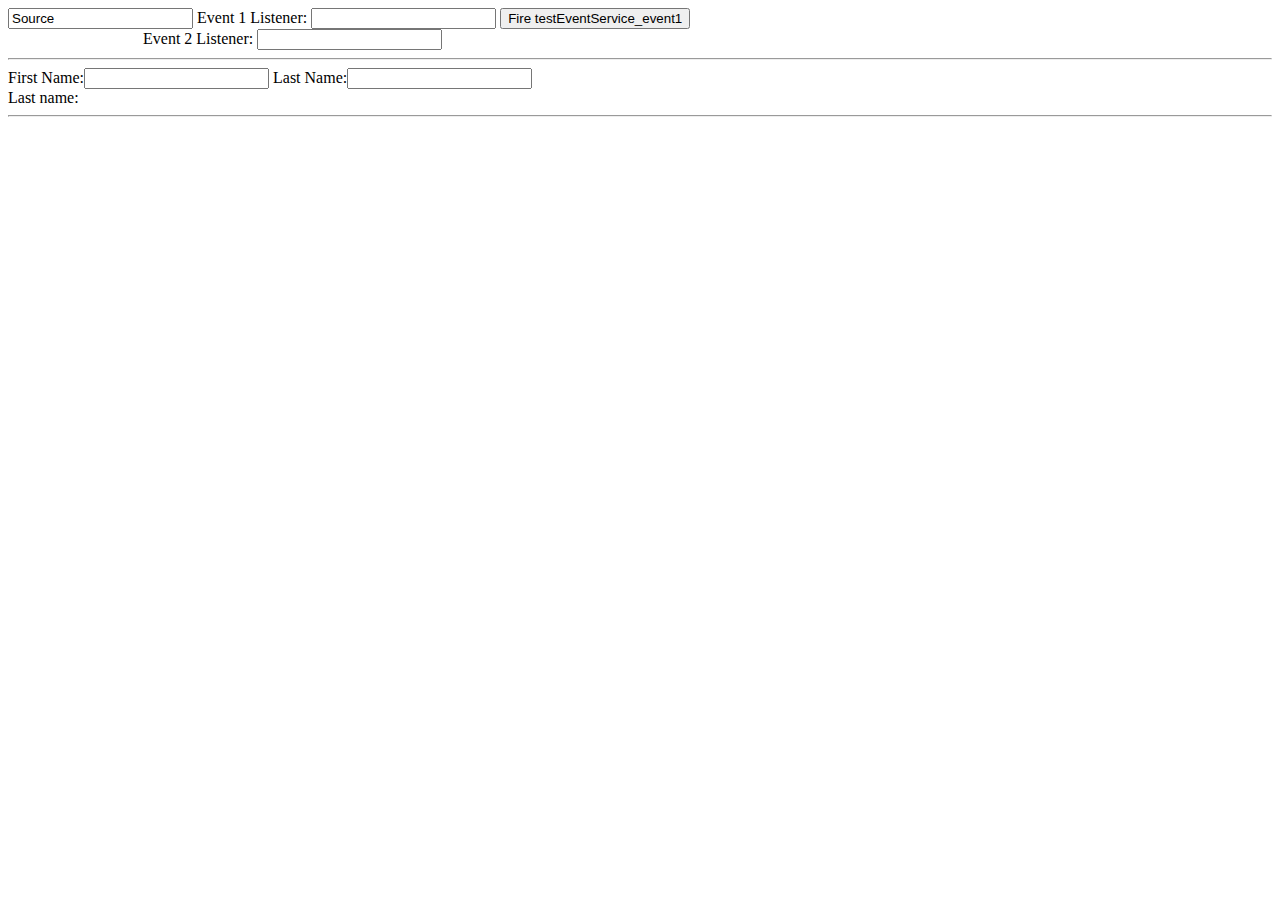
<file: drawTool.html>
<!DOCTYPE html>
<html>
<head>
    <title></title>
    <meta charset="UTF-8">
    <script src="js/frameworks/angular.js"></script>
    <script src="js/controllers/testCtrl2.js"></script>
    <script src="js/controllers/testCtrl1.js"></script>
    <script src="js/services/testEventService.js"></script>
    <script src="js/directives/testDirective/testDirective.js"></script>
    <script src="js/directives/testDirective2/testDirective2.js"></script>


    <title>Event Example</title>
</head>

<body ng-app="testEventModule">
    <div ng-controller="testCtrl1">
        <input ng-model="sourceMessage">
        Event 1 Listener: <input ng-model="message">
        <button ng-click="handleClick(sourceMessage);">Fire {{eventName}}</button>
    </div>
    <div ng-controller="testCtrl2" style="padding-left: 135px;">
        Event 2 Listener: <input ng-model="message">
    </div>
    <hr>
    First Name:<input ng-model="firstName"/>
    Last Name:<input ng-model="lastName"/>

    <div test-directive first-name="firstName" last-name="lastName"></div>
    <hr>
    <div test-directives first-name="firstName" last-name="lastName"></div>
</body>

</html>
</file>
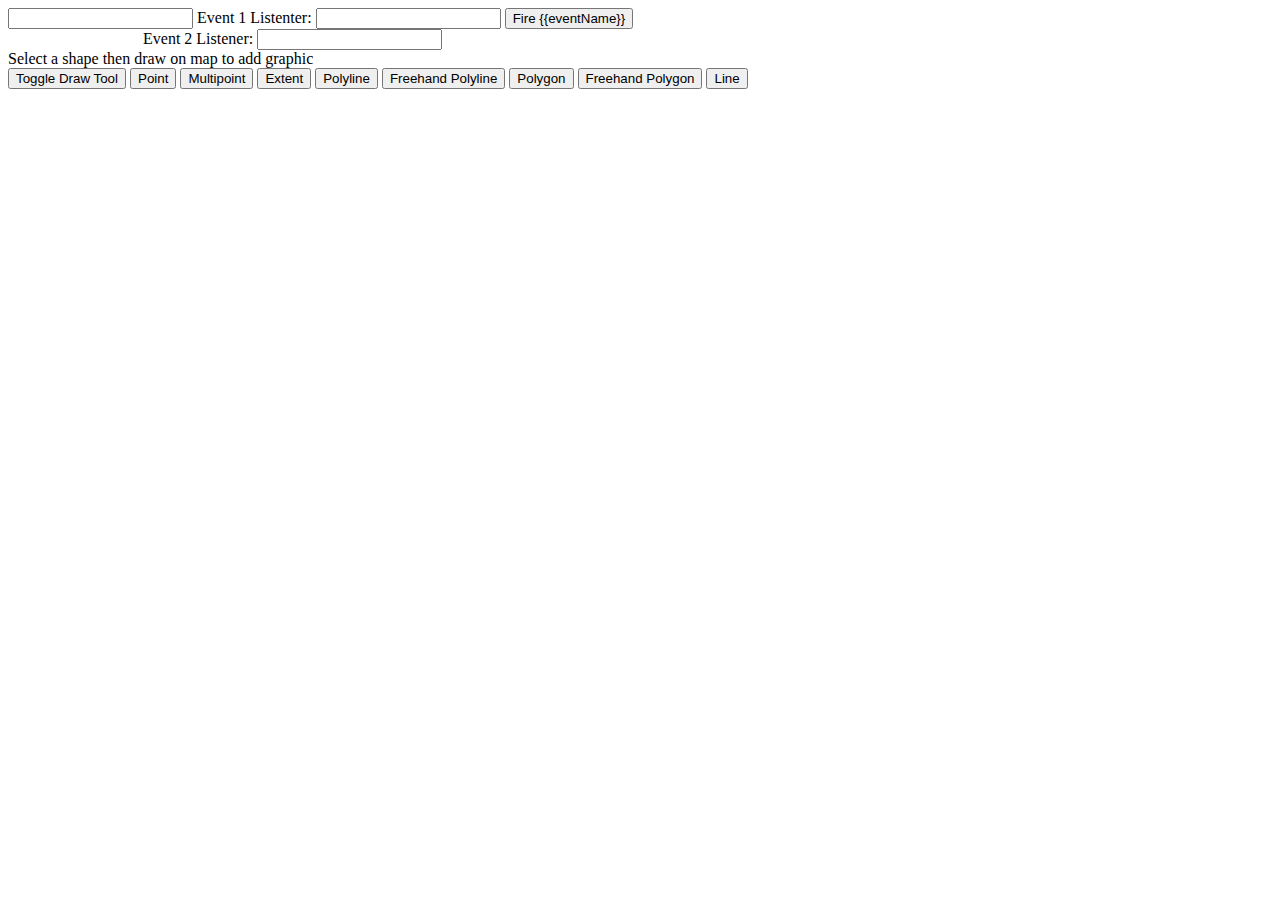
<file: Map.html>
<!DOCTYPE html>
<html>
<head>
    <title></title>
    <meta charset="UTF-8">
    <script src="js/frameworks/angular.js"></script>
    <script src="js/controllers/testCtrl2.js"></script>
    <script src="js/controllers/testCtrl1.js"></script>
    <script src="js/services/testEventService.js"></script>
    <link rel="stylesheet" href="http://serverapi.arcgisonline.com/jsapi/arcgis/3.5/js/dojo/dijit/themes/claro/claro.css">
    <link rel="stylesheet" href="http://serverapi.arcgisonline.com/jsapi/arcgis/3.5/js/esri/css/esri.css">
    <script src="http://serverapi.arcgisonline.com/jsapi/arcgis/3.5/"></script>
    <script src="js/drawTool.js" type="text/javascript"></script>
    <!-- DOJO Script Block -->

    <script type="text/javascript">
        dojo.require("esri.map");
        dojo.require("esri.arcgis.utils");
        dojo.require("esri.layers.agstiled");
        dojo.require("esri.toolbars.draw");
        var map, tb;

        function init() {
            map = new esri.Map("mapDiv", {
                center: [-25.312, 34.307],
                zoom: 3,
                basemap: "streets"
            });
            dojo.connect(map, "onLoad", initToolbar);

        }

       // dojo.addOnLoad(init);

        dojo.ready(init);
    </script>

    <title>Map</title>
</head>

<body ng-app="myDrawTool">
<div ng-controller="drawCtrl">
    <input ng-model="sourceMessage">
    Event 1 Listenter: <input ng-model="message">
    <button ng-click="handleClick(sourceMessage);">Fire {{eventName}}</button>
</div>
<div ng-controller="mapCtrl" style="padding-left: 135px;">
    Event 2 Listener: <input ng-model="message">
</div>
<div id="info">
    <div>Select a shape then draw on map to add graphic</div>
    <button id="toggleDraw" data-dojo-type="digi.form.Button">Toggle Draw Tool</button>
    <button id="drawPoint" data-dojo-type="dijit.form.Button">Point</button>
    <button id="drawMultipoint" data-dojo-type="dijit.form.Button">Multipoint</button>
    <button id="drawExtent" data-dojo-type="dijit.form.Button">Extent</button>
    <button id="drawPolyline" data-dojo-type="dijit.form.Button">Polyline</button>
    <button id="drawFreehandPolyline" data-dojo-type="dijit.form.Button">Freehand Polyline</button>
    <button id="drawPolygon" data-dojo-type="dijit.form.Button">Polygon</button>
    <button id="drawFreehandPolygon" data-dojo-type="dijit.form.Button">Freehand Polygon</button>
    <button id="drawLine" data-dojo-type="dijit.form.Button">Line</button>
</div>
<div id="mapDiv" class="mapContent"></div>
</body>

</html>
</file>
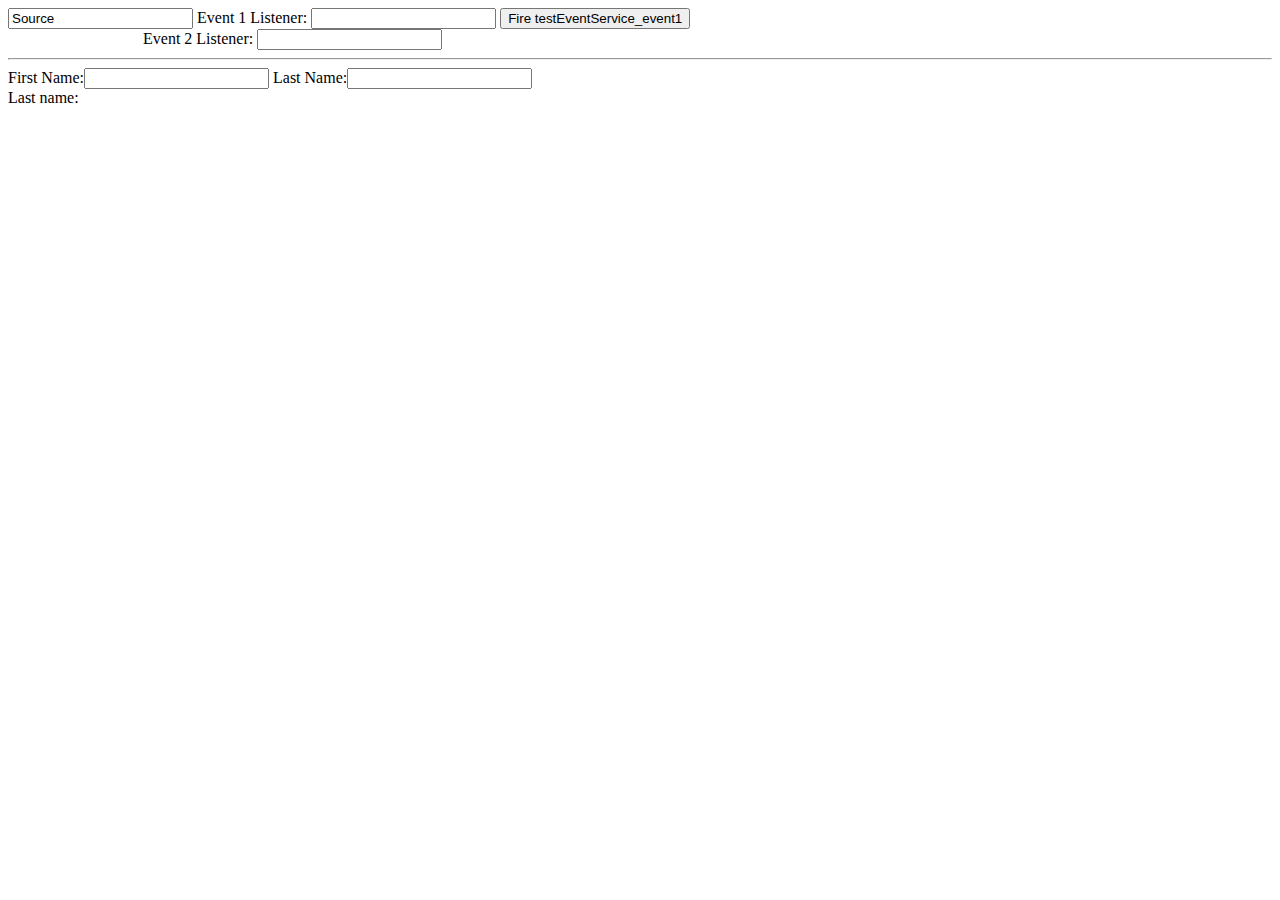
<file: testDirective.html>
<!DOCTYPE html>
<html ng-app="testEventModule" ng-controller="mainCtrl">
<head>
    <title></title>
    <meta charset="UTF-8">
    <script src="js/frameworks/angular.js"></script>
    <script src="js/controllers/mainCtrl.js"></script>
    <script src="js/controllers/testCtrl2.js"></script>
    <script src="js/controllers/testCtrl1.js"></script>
    <script src="js/services/testEventService.js"></script>
    <script src="js/directives/testDirective/testDirective.js"></script>


    <title>Event Example</title>
</head>

<body>
    <div ng-controller="testCtrl1">
        <input ng-model="sourceMessage">
        Event 1 Listener: <input ng-model="message">
        <button ng-click="handleClick(sourceMessage);">Fire {{eventName}}</button>
    </div>
    <div ng-controller="testCtrl2" style="padding-left: 135px;">
        Event 2 Listener: <input ng-model="message">
    </div>
    <hr>
    First Name:<input ng-model="input1"/>
    Last Name:<input ng-model="input2"/>

    <div test-directive first-name="input1" last-name="input2"></div>
</body>

</html>
</file>
